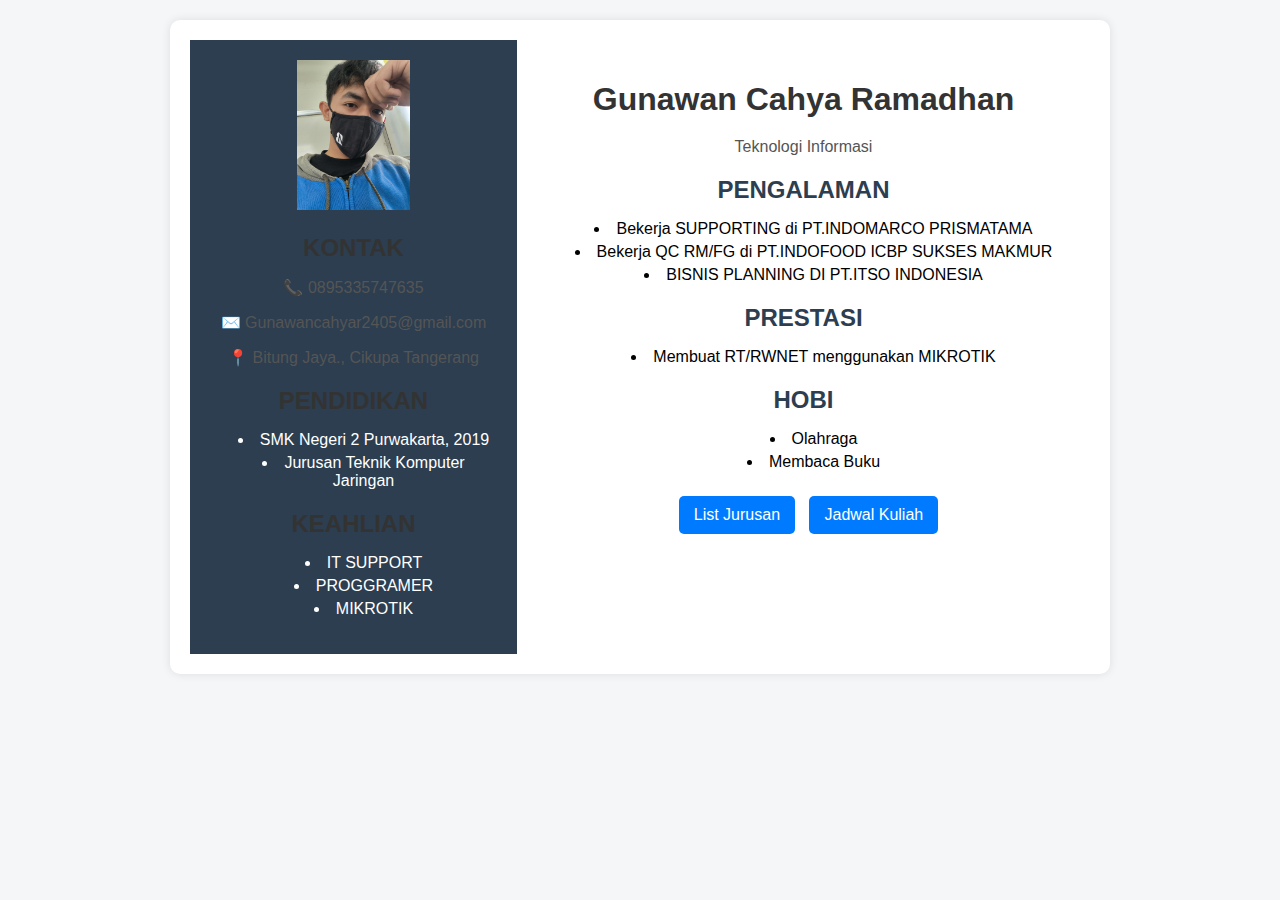
<file: Index.html>
<!DOCTYPE html>
<html lang="id">
  <head>
    <meta charset="UTF-8" />
    <meta name="viewport" content="width=device-width, initial-scale=1.0" />
    <link rel="stylesheet" href="style.css" />
    <title>Biodata Gunawan Cahya Ramadhan</title>
    <style>
      body {
        font-family: Arial, sans-serif;
        background-color: #f4f6f8;
        margin: 0;
        padding: 0;
      }
      .container {
        max-width: 900px;
        background: white;
        margin: 20px auto;
        display: flex;
        box-shadow: 0 0 10px rgba(0, 0, 0, 0.1);
        border-radius: 10px;
        overflow: hidden;
      }
      .sidebar {
        background-color: #2c3e50;
        color: white;
        padding: 20px;
        width: 35%;
      }
      .sidebar h2,
      .sidebar p {
        margin-bottom: 10px;
      }
      .main {
        padding: 20px;
        width: 65%;
      }
      .section {
        margin-bottom: 20px;
      }
      .section h2 {
        color: #2c3e50;
        margin-bottom: 10px;
      }
      ul {
        padding-left: 20px;
      }
      .profile-img {
        width: 100px;
        height: 100px;
        background-color: #ccc;
        border-radius: 50%;
        margin-bottom: 20px;
        background-image: url("https://via.placeholder.com/100");
        background-size: cover;
        background-position: center;
      }
    </style>
  </head>
  <body>
    <div class="container">
      <div class="sidebar">
        <div class="">
          <img src="Gun.jpg" alt="gunawan" widht="100" height="150" />
        </div>
        <h2>KONTAK</h2>
        <p>📞 0895335747635</p>
        <p>✉️ Gunawancahyar2405@gmail.com</p>
        <p>📍 Bitung Jaya., Cikupa Tangerang</p>

        <h2>PENDIDIKAN</h2>
        <ul>
          <li>SMK Negeri 2 Purwakarta, 2019</li>
          <li>Jurusan Teknik Komputer Jaringan</li>
        </ul>

        <h2>KEAHLIAN</h2>
        <ul>
          <li>IT SUPPORT</li>
          <li>PROGGRAMER</li>
          <li>MIKROTIK</li>
        </ul>
      </div>

      <div class="main">
        <h1>Gunawan Cahya Ramadhan</h1>
        <p>Teknologi Informasi</p>
        <div class="section">
          <h2>PENGALAMAN</h2>
          <ul>
            <li>Bekerja SUPPORTING di PT.INDOMARCO PRISMATAMA</li>
            <li>Bekerja QC RM/FG di PT.INDOFOOD ICBP SUKSES MAKMUR</li>
            <li>BISNIS PLANNING DI PT.ITSO INDONESIA</li>
          </ul>
        </div>

        <div class="section">
          <h2>PRESTASI</h2>
          <ul>
            <li>Membuat RT/RWNET menggunakan MIKROTIK</li>
          </ul>
        </div>

        <div class="section">
          <h2>HOBI</h2>
          <ul>
            <li>Olahraga</li>
            <li>Membaca Buku</li>
            <nav>
              <a href="jurusan.html">List Jurusan</a>
              <a href="jadwal.html">Jadwal Kuliah</a>
            </nav>
          </ul>
        </div>
      </div>
    </div>
  </body>
</html>
</file>
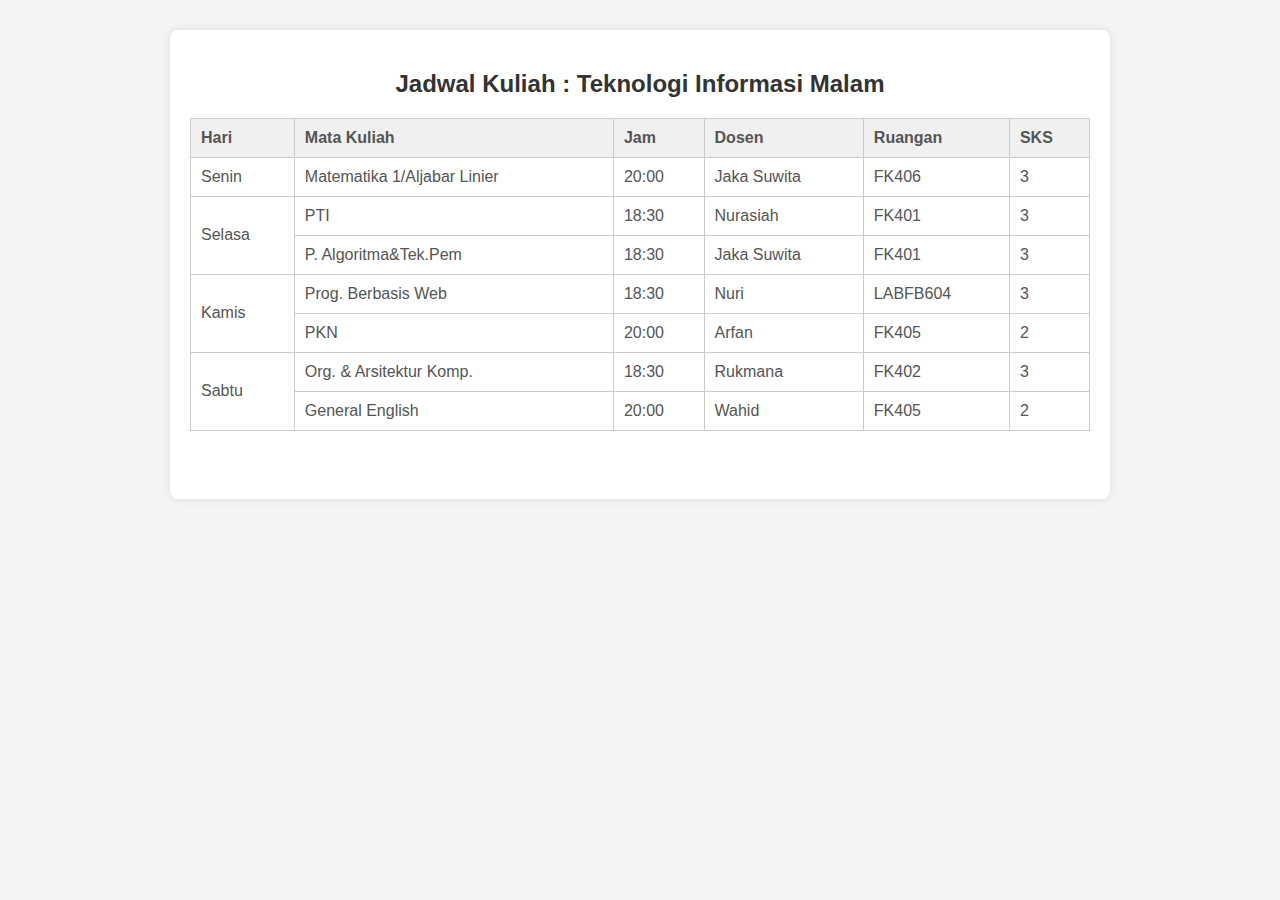
<file: jadwal.html>
<!DOCTYPE html>
<html lang="en">
  <head>
    <meta charset="UTF-8" />
    <meta name="viewport" content="width=device-width, initial-scale=1.0" />
    <title>Jadwal Kuliah</title>
    <link rel="stylesheet" href="style.css" />
  </head>
  <body>
    <!-- Jadkul -->
    <div class="container">
      <h2>Jadwal Kuliah : Teknologi Informasi Malam</h2>
      <table border="1">
        <thead>
          <tr>
            <th>Hari</th>
            <th>Mata Kuliah</th>
            <th>Jam</th>
            <th>Dosen</th>
            <th>Ruangan</th>
            <th>SKS</th>
          </tr>
        </thead>
        <tbody>
          <tr>
            <td>Senin</td>
            <td>Matematika 1/Aljabar Linier</td>
            <td>20:00</td>
            <td>Jaka Suwita</td>
            <td>FK406</td>
            <td>3</td>
          </tr>
          <tr>
            <td rowspan="2">Selasa</td>
            <td>PTI</td>
            <td>18:30</td>
            <td>Nurasiah</td>
            <td>FK401</td>
            <td>3</td>
          </tr>
          <td>P. Algoritma&Tek.Pem</td>
          <td>18:30</td>
          <td>Jaka Suwita</td>
          <td>FK401</td>
          <td>3</td>
          <tr>
            <td rowspan="2">Kamis</td>
            <td>Prog. Berbasis Web</td>
            <td>18:30</td>
            <td>Nuri</td>
            <td>LABFB604</td>
            <td>3</td>
          </tr>
          <tr>
            <td>PKN</td>
            <td>20:00</td>
            <td>Arfan</td>
            <td>FK405</td>
            <td>2</td>
          </tr>
          <tr>
            <td rowspan="2">Sabtu</td>
            <td>Org. & Arsitektur Komp.</td>
            <td>18:30</td>
            <td>Rukmana</td>
            <td>FK402</td>
            <td>3</td>
          </tr>
          <tr>
            <td>General English</td>
            <td>20:00</td>
            <td>Wahid</td>
            <td>FK405</td>
            <td>2</td>
          </tr>
        </tbody>
      </table>
      <!-- Jadkul selesai -->
      <a href="index.html">Kembali</a>
      <a href="jurusan.html">List Jurusan</a>
    </div>
  </body>
</html>
</file>
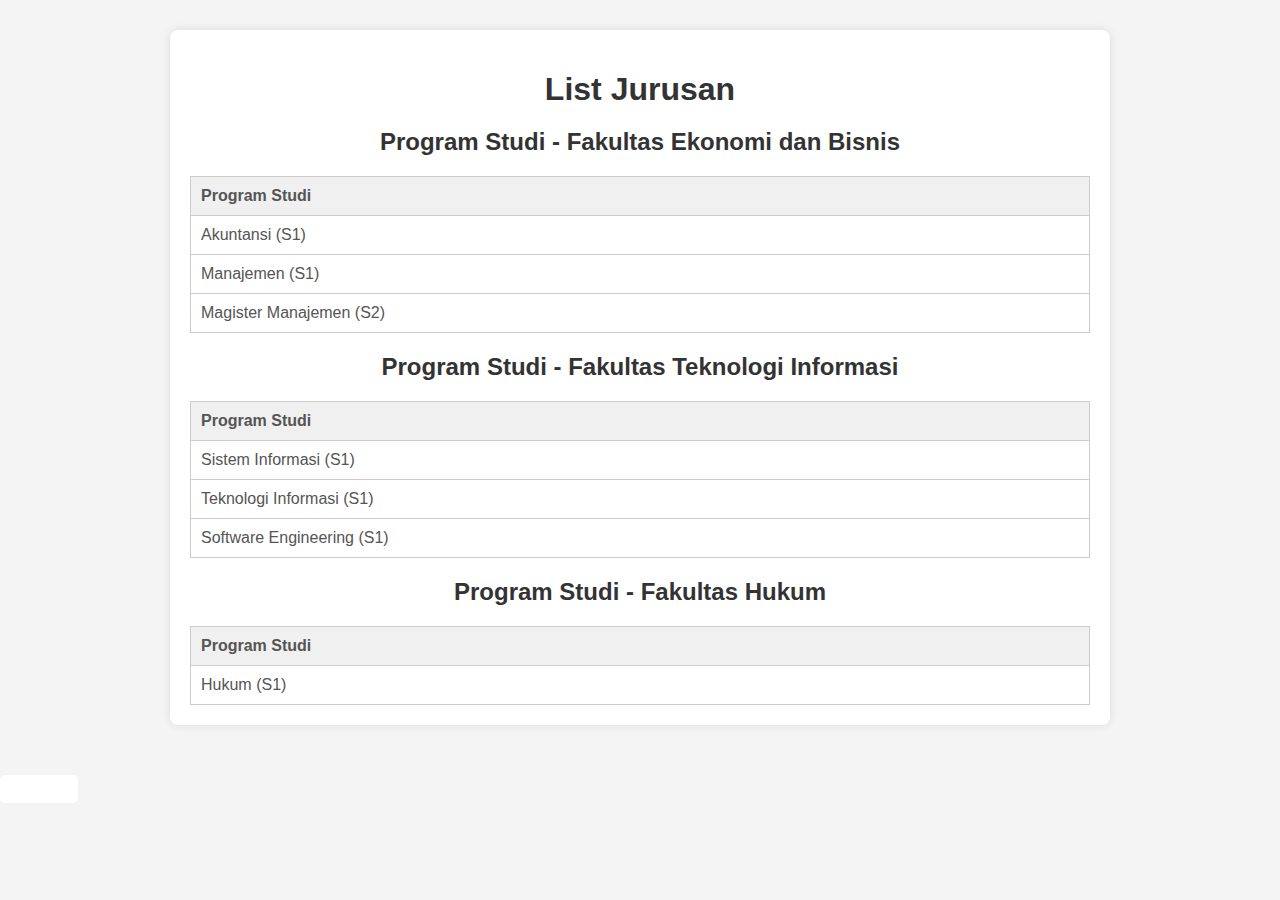
<file: jurusan.html>
<!DOCTYPE html>
<html lang="en">
  <head>
    <meta charset="UTF-8" />
    <meta name="viewport" content="width=device-width, initial-scale=1.0" />
    <link rel="stylesheet" href="style.css" />
    <title>List Jurusan</title>
  </head>
  <body>
    <div class="container">
      <h1>List Jurusan</h1>

      <h2>Program Studi - Fakultas Ekonomi dan Bisnis</h2>
      <table>
        <thead>
          <tr>
            <th>Program Studi</th>
          </tr>
        </thead>
        <tbody>
          <tr class="Akuntansi">
            <td>Akuntansi (S1)</td>
          </tr>
          <tr class="Manajemen">
            <td>Manajemen (S1)</td>
          </tr>
          <tr class="Magister-Manajemen">
            <td>Magister Manajemen (S2)</td>
          </tr>
        </tbody>
      </table>

      <h2>Program Studi - Fakultas Teknologi Informasi</h2>
      <table>
        <thead>
          <tr>
            <th>Program Studi</th>
          </tr>
        </thead>
        <tbody>
          <tr class="Sistem- Informasi">
            <td>Sistem Informasi (S1)</td>
          </tr>
          <tr class="Teknologi-Informasi">
            <td>Teknologi Informasi (S1)</td>
          </tr>
          <tr class="Software-Enginering">
            <td>Software Engineering (S1)</td>
          </tr>
        </tbody>
      </table>
      <h2>Program Studi - Fakultas Hukum</h2>
      <table>
        <thead>
          <tr>
            <th>Program Studi</th>
          </tr>
        </thead>
        <tr class="Hukum">
          <td>Hukum (S1)</td>
        </tr>
      </tbody>
    </table>
    </div>
    <a href="index.html">Kembali</a>
  </body>
</html>
</file>
<file: style.css>
body {
  font-family: arial, sans-serif;
  background-color: #f4f4f4;
  margin: 0;
  padding: 0;
}

a {
  margin-top: 20px;
  display: inline-block;
  text-align: center;
}

.kembali {
  margin-top: 20px;
  display: inline-block;
  text-align: center;
}

.container {
  width: 100%;
  max-width: 900px;
  margin: 30px auto;
  background-color: white;
  padding: 20px;
  border-radius: 8px;
  box-shadow: 0 0 10px rgba(0, 0, 0, 0.1);
  text-align: center;
}

.profil-pic img {
  width: 200px;
  height: 200px;
  border-radius: 50%;
  object-fit: cover;
  margin-bottom: 20px;
}

h1,
h2 {
  color: #333;
  margin-bottom: 20px;
  text-align: center;
}

.biodata {
  text-align: left;
  margin: 5px 0;
  font-size: 16px;
}

ul {
  list-style-type: none;
  padding: 0;
}

li {
  margin: 5px 0;
  font-size: 16px;
}

p,
td,
th {
  font-size: 16px;
  color: #555;
}

nav a {
  text-decoration: none;
  color: white;
  background-color: #007bff;
  padding: 10px 15px;
  border-radius: 5px;
  margin-right: 10px;
  display: inline-block;
}

nav a:hover {
  background-color: #007bff;
}

ul {
  list-style: disc inside;
}

table {
  width: 100%;
  border-collapse: collapse;
  margin-top: 20px;
}

th,
td {
  padding: 10px;
  border: 1px solid #ccc;
  text-align: left;
}

th {
  background-color: #f0f0f0;
}

button,
a {
  padding: 5px 10px;
  background-color: white;
  color: white;
  border: none;
  border-radius: 5px;
  text-decoration: none;
  cursor: pointer;
}

button:hover,
a:hover {
  background-color: #218838;
}
</file>
